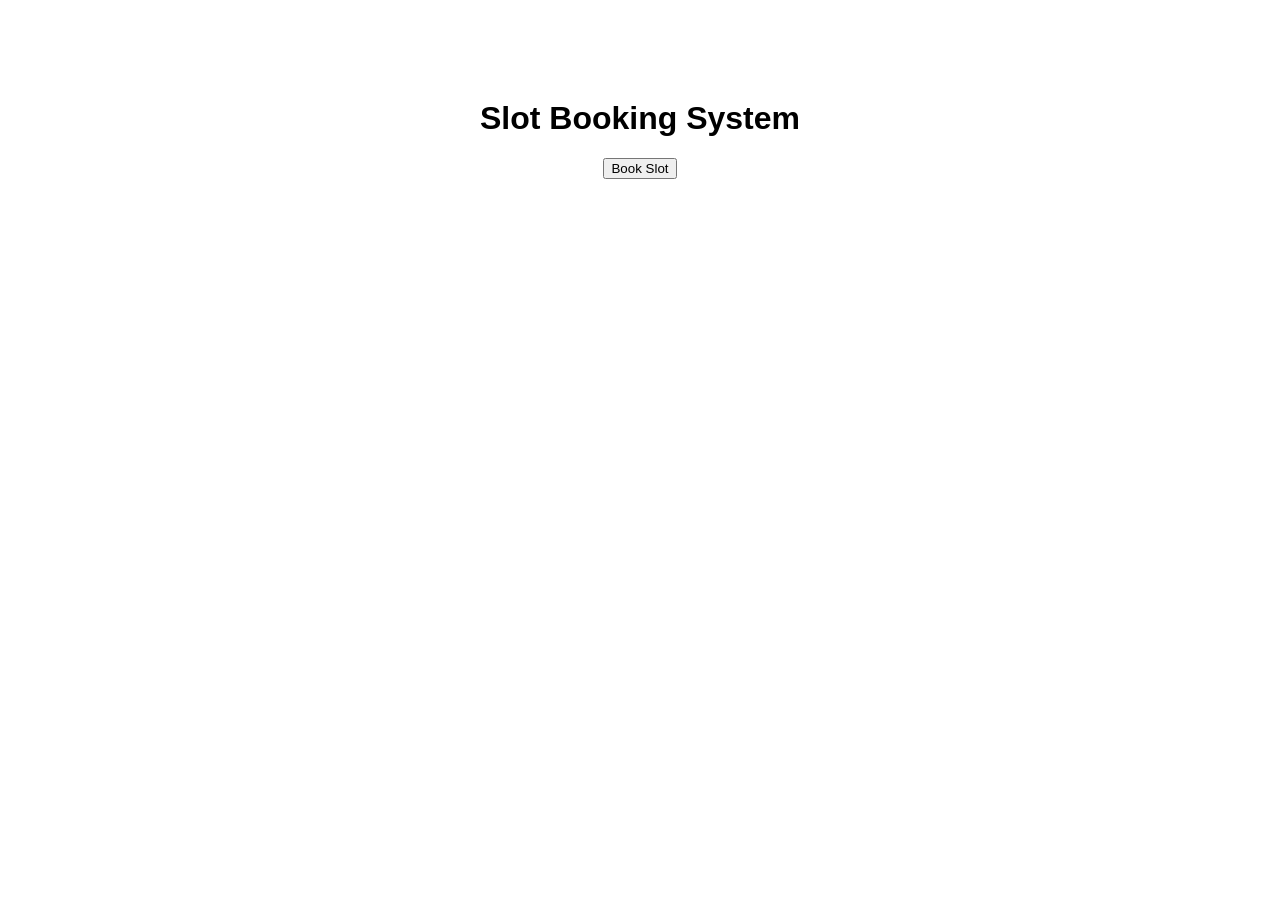
<file: slotbooking frontend/index.html>
<!DOCTYPE html>
<html>
<head>
    <title>Slot Booking</title>
    <link rel="stylesheet" href="css/style.css">
</head>
<body>

<h1>Slot Booking System</h1>

<button onclick="bookSlot()">Book Slot</button>

<p id="result"></p>

<script src="js/script.js"></script>

</body>
</html>
</file>
<file: slotbooking frontend/css/style.css>
body{
    font-family: Arial;
    text-align: center;
    margin-top: 100px;
}
</file>
